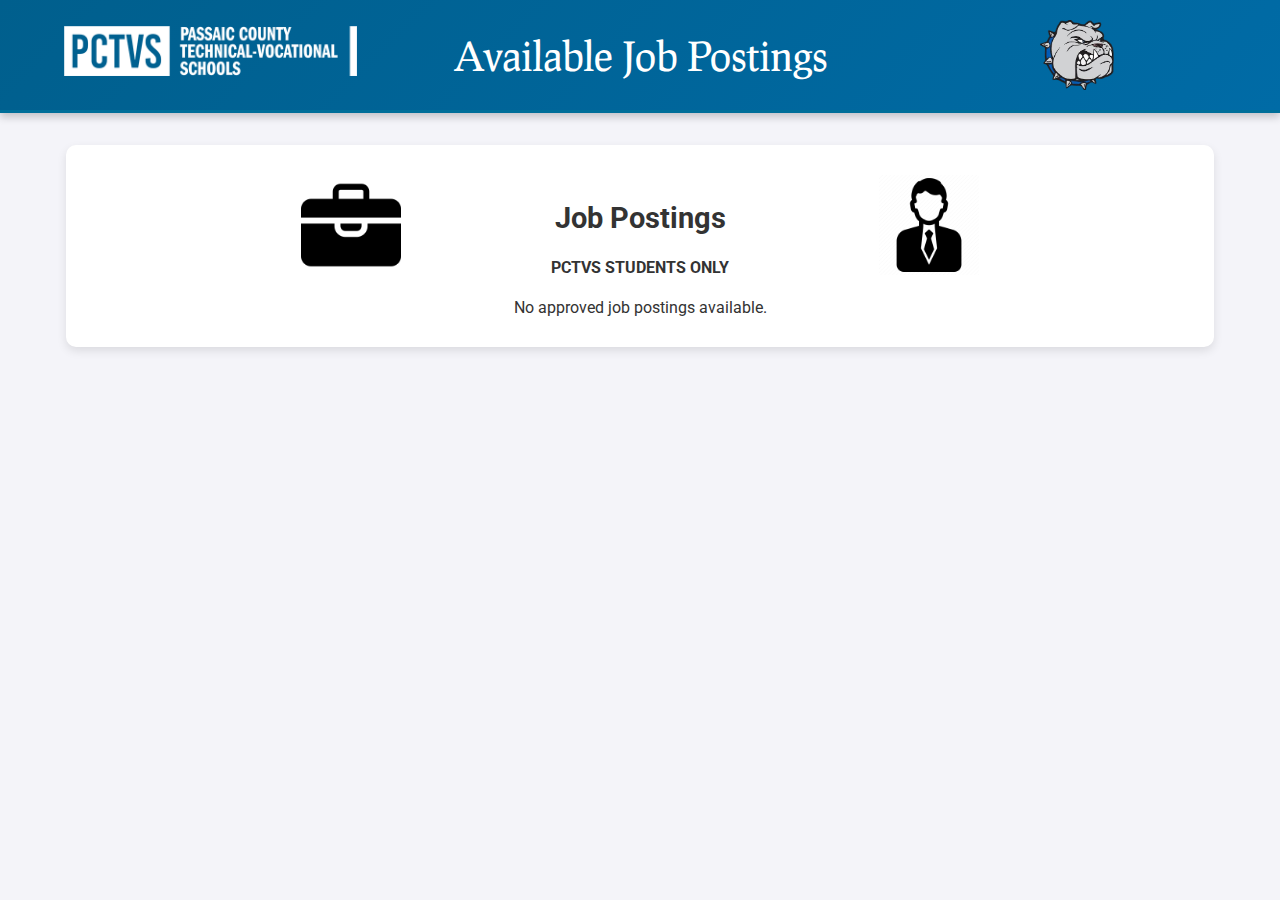
<file: index.html>
<!DOCTYPE html>
<html lang="en">
<head>
    <!--Website design inspired by https://pctvs.org/-->
    <meta charset="UTF-8">
    <meta name="viewport" content="width=device-width, initial-scale: 1.0">
    <title>Job Postings</title>
    <link rel="stylesheet" href="entirestyle.css"> 
    <link rel="preconnect" href="https://fonts.googleapis.com">
    <link href="https://fonts.googleapis.com/css2?family=EB+Garamond:ital,wght@0,400..800;1,400..800&family=Prociono&family=Proza+Libre:ital,wght@0,400;0,500;0,600;0,700;0,800;1,400;1,500;1,600;1,700;1,800&display=swap" rel="stylesheet">
    <script type="text/javascript" src="entirescript.js"></script>
    <link href="https://fonts.googleapis.com/css2?family=Roboto:wght@400;500&display=swap" rel="stylesheet">
    <style>

    </style>
</head>
<body>

<header style="display: flex; align-items: center; justify-content: space-between; height: 70px; position: relative;">
<a href="index.html">
    <img src="imgs/pctvs_header.png" style="height:50px;margin-left:5vw">
</a>    <span style="position: absolute; left: 50%; transform: translateX(-50%);">Available Job Postings</span>
    <img src="imgs/bulldog-removebg.png" style="height:70px;margin-right:13vw">
</header>



<!-- Main container which holds the job posting cards -->
<div class="postpagecontainer">

    <div style="display: flex; align-items: center; justify-content: center;">
        <!-- Left Image -->
        <a href="employerpost.html">
        <img src="imgs/briefcase.png" alt="Briefcase" style="height:100px;margin-right: 150px;">
        </a>
            
        <!-- Text -->
        <div>
                <center>
                        <h2>Job Postings</h2>
    <b> PCTVS STUDENTS ONLY</b>

    </center>
        </div>

        <!-- Right Image -->
        <a href="employerpost.html">
        <img src="imgs/maninsuit.webp" alt="Man in Suit" style="height:100px;margin-left: 150px;">
        </a>
        
    </div>
    <br>
    <div style="display: flex; flex-wrap: wrap; justify-content: space-evenly;" id="postings-list"></div>
</div>


<!-- Modal for the application form -->
<div id="application-modal" class="modal">
    <div class="modal-content">
        <span class="close" onclick="closeApplModal()">&times;</span>
        <h2>Application Form</h2>
        <form id="application-form">
            <input type="text" id="applicant-name" class="form-input" placeholder="Your Name" required />
            <input type="text" id="student-id" class="form-input" placeholder="Student ID" required />
            <input type="email" id="applicant-email" class="form-input" placeholder="Your Email" required />
            <input type="tel" id="applicant-phone" class="form-input" placeholder="Phone Number" required />
            <input type="file" id="applicant-file" class="form-input" />
            <input type="hidden" id="job-id" />
            <button type="submit" class="submit-btn">Submit Application</button>
        </form>
    </div>
</div>

<!-- Modal for Job Details -->
<div id="job-details-modal" class="modal">
    <div class="modal-content">
        <span class="close" onclick="closeJobDetailsModal()">&times;</span>
        <div class="modal-title" id="modal-job-title"></div>
        <div id="modal-job-details" class="modal-details"></div>
    </div>
</div>
    
<!-- Success Popup -->
<div id="success-popup" class="success-popup">
    Successfully Submitted!
</div>

<script>


// Event handler for form submission
document.getElementById('application-form').addEventListener('submit', function (event) {
    event.preventDefault();

    // Processes the application data
    const jobId = document.getElementById('job-id').value;
    const name = document.getElementById('applicant-name').value;
    const studentId = document.getElementById('student-id').value;
    const email = document.getElementById('applicant-email').value;
    const phone = document.getElementById('applicant-phone').value;
    const file = document.getElementById('applicant-file').files[0];

    // Closes the modal after submission
    closeModal();

    // Shows the success popup after submission
    showSuccessPopup();
});

// Renders approved job posting cards
renderPostingsPage();
</script>


    
</body>
</html>
</file>
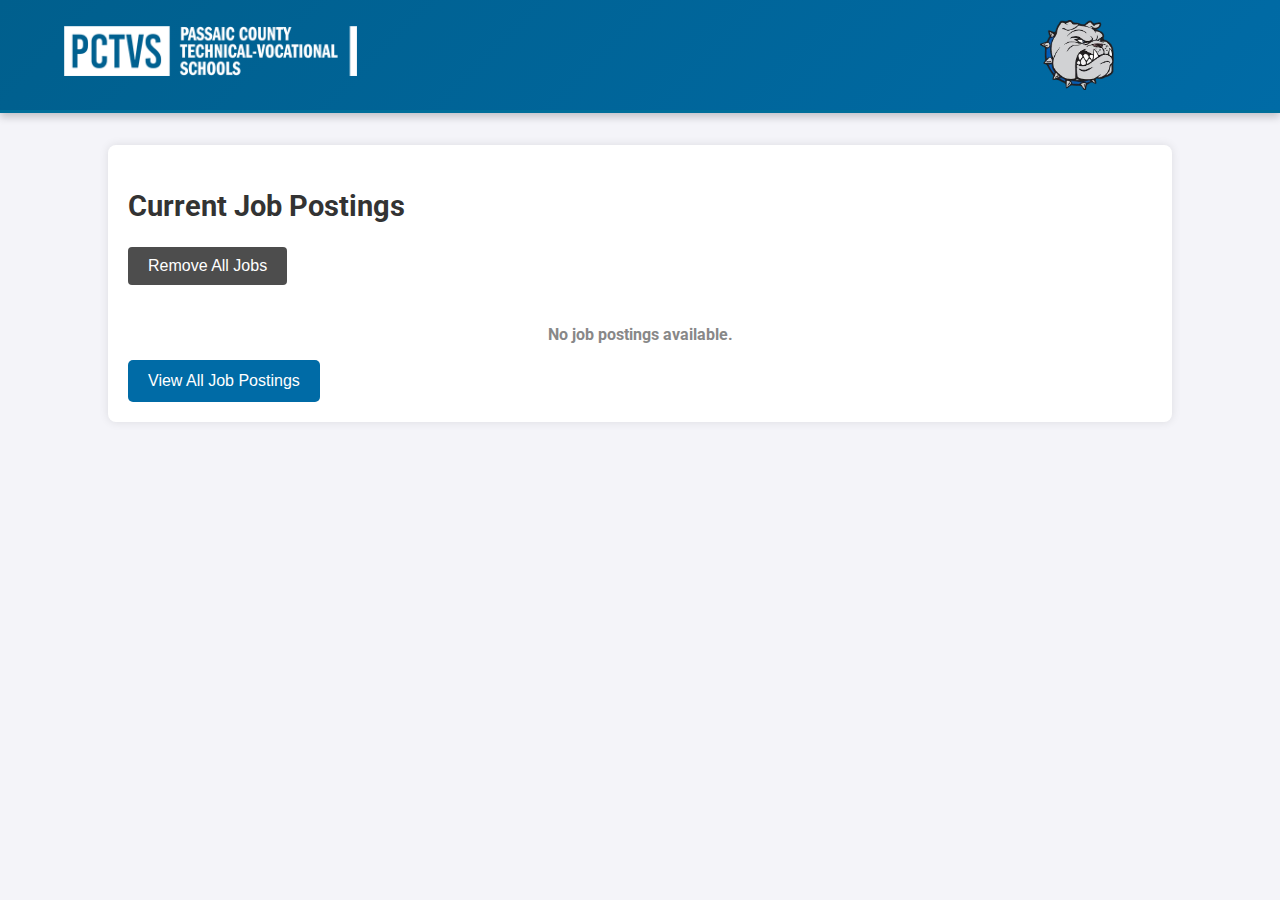
<file: admin.html>
<!DOCTYPE html>
<html lang="en">
<head>
    <meta charset="UTF-8">
    <meta name="viewport" content="width=device-width, initial-scale=1.0">
    <title>Admin Panel - Job Postings</title>
    <link rel="stylesheet" href="entirestyle.css">     
    <link rel="preconnect" href="https://fonts.googleapis.com">
    <link href="https://fonts.googleapis.com/css2?family=EB+Garamond:ital,wght@0,400..800;1,400..800&family=Prociono&family=Proza+Libre:ital,wght@0,400;0,500;0,600;0,700;0,800;1,400;1,500;1,600;1,700;1,800&display=swap" rel="stylesheet">
    <script type="text/javascript" src="entirescript.js"></script>    
    <link href="https://fonts.googleapis.com/css2?family=Roboto:wght@400;500&display=swap" rel="stylesheet">
    <style>

    </style>
</head>
<body>


<header style="display: flex; align-items: center; justify-content: space-between; height: 70px; position: relative;">
<a href="index.html">
    <img src="imgs/pctvs_header.png" style="height:50px;margin-left:5vw">
</a>    <span id = "phonebye" style="position: absolute; left: 50%; transform: translateX(-50%);">Admin Panel</span>
    <img src="imgs/bulldog-removebg.png" style="height:70px;margin-right:13vw">
</header>
    

<div class="adminpagecontainer">
    <h2>Current Job Postings</h2>

    <!-- Button to remove all job postings -->
    <button id="postingsbutton" onclick="clearAllPostings()">Remove All Jobs</button>

    <table id="postings-list" class="postings-table">
        <!-- Pending, approved, and hidden job postings here -->
    </table>

    <div id="no-postings-message"></div> <!-- Message for when there are no postings -->

    <!-- Button to navigate to posted jobs page -->
    <button id="view-all-button" onclick="location.href = 'index.html'">View All Job Postings</button>
</div>

<!-- Modal for editing job posting -->
<div id="application-modal" class="adminmodal">
    <div class="admin-modal-content">
        <span class="close" onclick="closeModal()">&times;</span>
        <h2>Edit Job Posting</h2>
        <form id="edit-job-form">
            <input type="text" id="job-title" class="form-input" placeholder="Job Title" required />
            <input type="text" id="company-name" class="form-input" placeholder="Company Name" required />
            <input type="text" id="job-location" class="form-input" placeholder="Location" required />
            <input type="text" id="salary" class="form-input" placeholder="Salary" required />
            <input type="text" id="description" class="form-input" placeholder="Description" required />
            <select id="employment-type" class="form-input">
                <option value="Full-Time">Full-Time</option>
                <option value="Part-Time">Part-Time</option>
                <option value="Contract">Contract</option>
                <option value="Internship">Internship</option>
            </select>
            
            <select id="status" class="form-input">
                <option value="approved">Approved</option>
                <option value="pending">Pending</option>
                <option value="hidden">Hidden</option>
            </select>
            <button type="submit" class="submit-btn">Save Changes</button>
        </form>
    </div>
</div>

<script>


// Render the postings into the table
renderPostings();
</script>

</body>
</html>
</file>
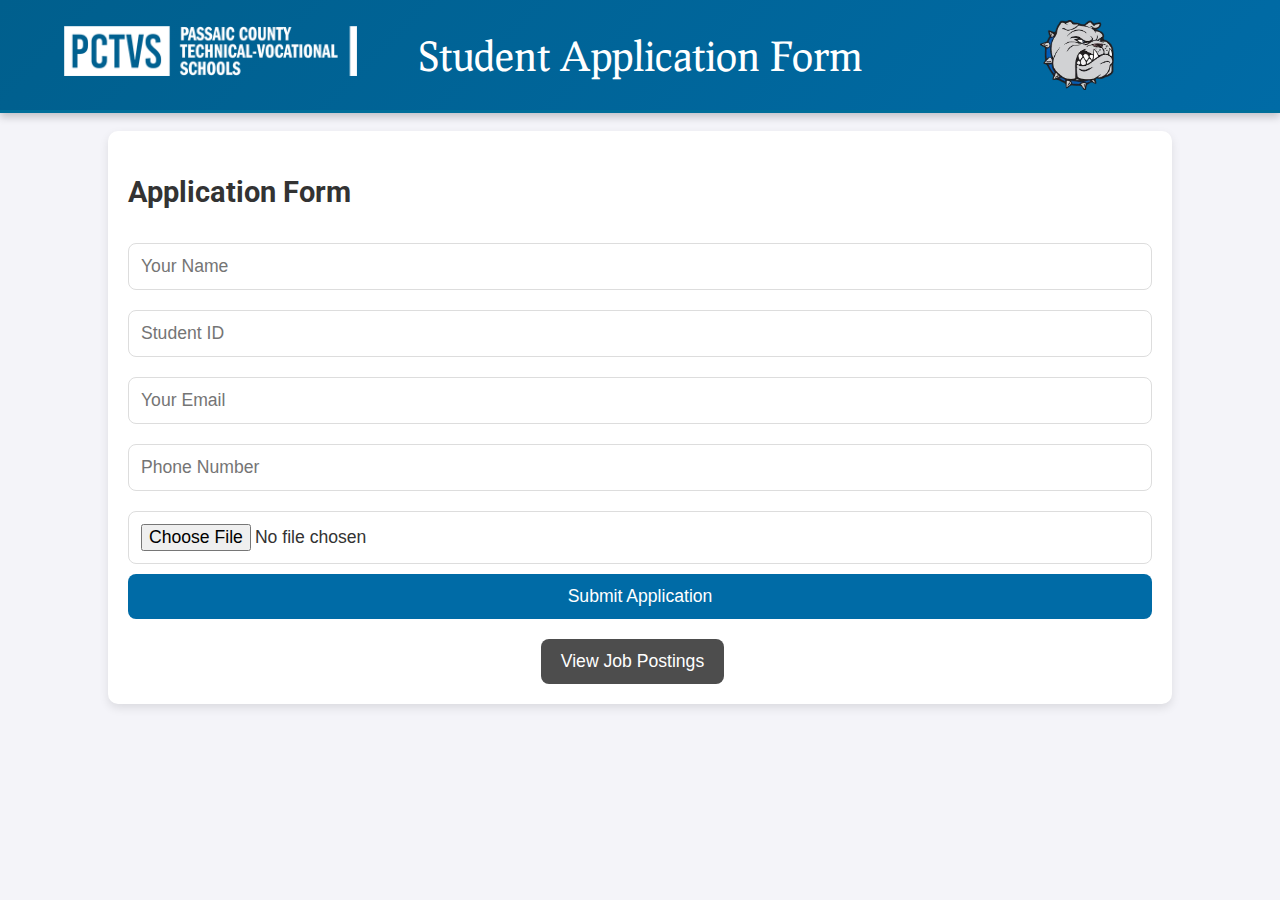
<file: applicationpage.html>
<!DOCTYPE html>
<html lang="en">
<head>
    <meta charset="UTF-8">
    <meta name="viewport" content="width=device-width, initial-scale=1.0">
    <title>Employer Form - Job Postings</title>
    <link rel="stylesheet" href="entirestyle.css">
    <link rel="preconnect" href="https://fonts.googleapis.com">
    <link href="https://fonts.googleapis.com/css2?family=EB+Garamond:ital,wght@0,400..800;1,400..800&family=Prociono&family=Proza+Libre:ital,wght@0,400;0,500;0,600;0,700;0,800;1,400;1,500;1,600;1,700;1,800&display=swap" rel="stylesheet">
    <script type="text/javascript" src="entirescript.js"></script>        
    <link href="https://fonts.googleapis.com/css2?family=Roboto:wght@400;500&display=swap" rel="stylesheet">
    <style>
    </style>
</head>
<body>

<header style="display: flex; align-items: center; justify-content: space-between; height: 70px; position: relative;">
<a href="index.html">
    <img src="imgs/pctvs_header.png" style="height:50px;margin-left:5vw">
</a>    <span style="position: absolute; left: 50%; transform: translateX(-50%);">Student Application Form</span>
    <img src="imgs/bulldog-removebg.png" style="height:70px;margin-right:13vw">
</header>
    
    
<div class="employpagecontainer">



        <h2 id = "form-title">Application Form</h2> 
        <form id="application-form">
            <input type="text" id="applicant-name" class="form-input" placeholder="Your Name" required />
            <input type="text" id="student-id" class="form-input" placeholder="Student ID" required />
            <input type="email" id="applicant-email" class="form-input" placeholder="Your Email" required />
            <input type="tel" id="applicant-phone" class="form-input" placeholder="Phone Number" required />
            <input type="file" id="applicant-resume" class="form-input"/>            
            <input type="hidden" id="job-id" />
            <button type="submit" class="submit-btn">Submit Application</button>
        </form>

    <!-- Navigates to the main postings page -->
    <Center>
    <button class="view-postings-btn" onclick="location.href = 'index.html'" style="margin-top:20px">View Job Postings</button>
</Center>
</div>

    
</div>
    <!-- Success Popup -->
    <div id="success-popup" class="success-popup">
        Successfully Submitted!
    </div>

<script>

    // Event handler which waits for form submission to create a new job posting to be approved 
    document.getElementById('application-form"').addEventListener('submit', function(e) {
        e.preventDefault();
        };
        
        // Show the success popup after submission
            document.getElementById('success-popup').style.display = 'block';

        setTimeout(function() {
            document.getElementById('success-popup').style.display = 'none';
        }, 3000); // Hide the popup after 3 seconds
    });

    
</script>

</body>
</html>
</file>
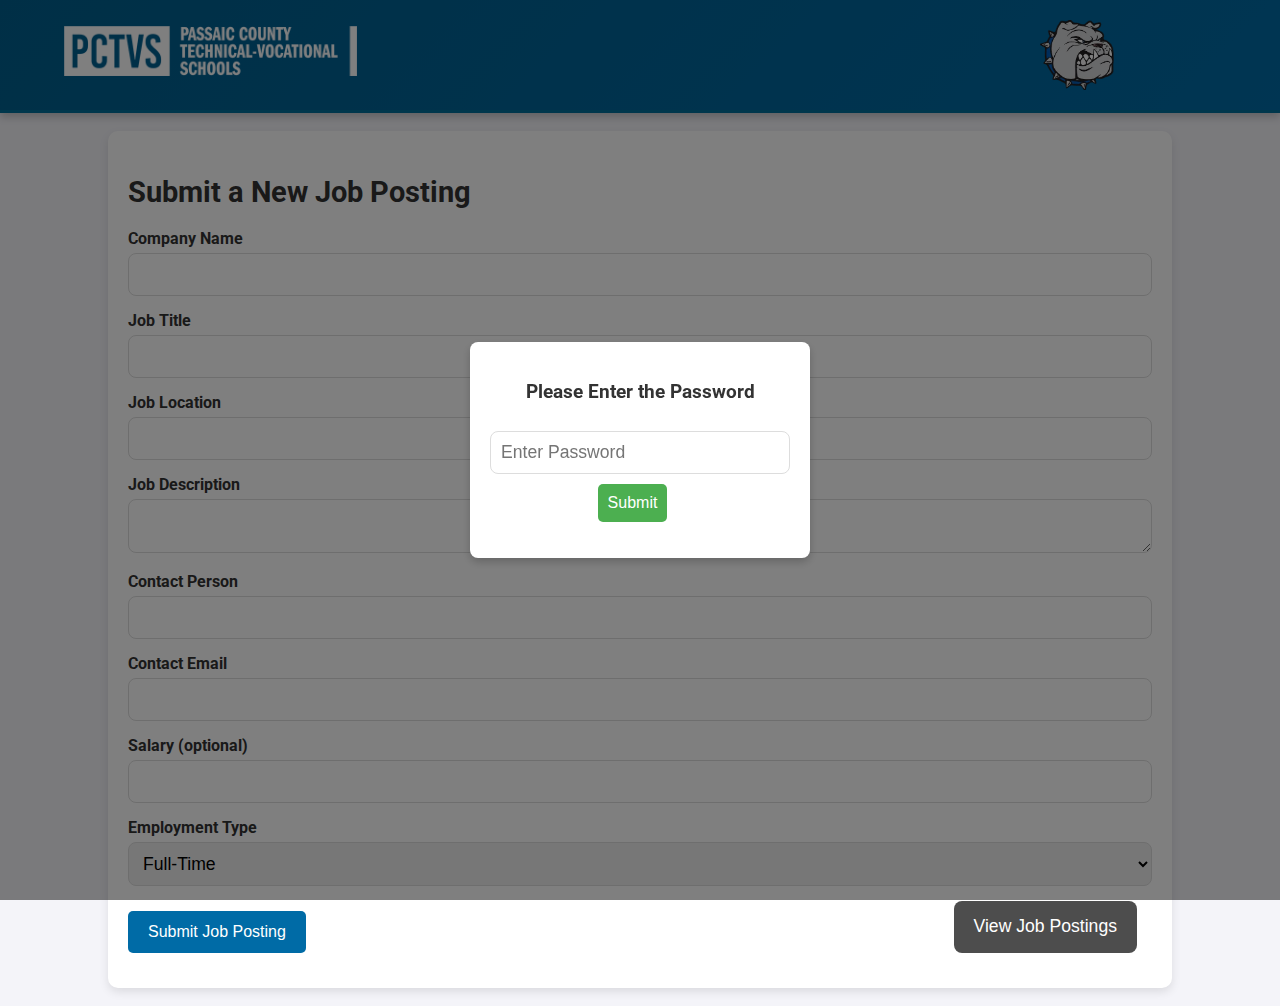
<file: employerpost.html>
<!DOCTYPE html>
<html lang="en">
<head>
    <meta charset="UTF-8">
    <meta name="viewport" content="width=device-width, initial-scale=1.0">
    <title>Employer Form - Job Postings</title>
    <link rel="stylesheet" href="entirestyle.css">
    <link rel="preconnect" href="https://fonts.googleapis.com">
    <link href="https://fonts.googleapis.com/css2?family=EB+Garamond:ital,wght@0,400..800;1,400..800&family=Prociono&family=Proza+Libre:ital,wght@0,400;0,500;0,600;0,700;0,800;1,400;1,500;1,600;1,700;1,800&display=swap" rel="stylesheet">
    <script type="text/javascript" src="entirescript.js"></script>        
    <link href="https://fonts.googleapis.com/css2?family=Roboto:wght@400;500&display=swap" rel="stylesheet">
    <style>
    </style>
</head>
<body>

<header style="display: flex; align-items: center; justify-content: space-between; height: 70px; position: relative;">
<a href="index.html">
    <img src="imgs/pctvs_header.png" style="height:50px;margin-left:5vw">
</a>    <span id = "phonebye" style="position: absolute; left: 50%; transform: translateX(-50%);">Job Postings Form</span>
    <img src="imgs/bulldog-removebg.png" style="height:70px;margin-right:13vw">
</header>
    
    
<div class="employpagecontainer">

    <!-- Success Popup -->
    <div id="success-popup" class="success-popup">
        Successfully Submitted!
    </div>

    <h2 style = "margin-bottom: 20px;
">Submit a New Job Posting</h2>

<!-- Form to send out a job posting to be approved and displayed on the main page -->
    
    <form id="job-posting-form">
        <div class="form-group">
            <label for="company-name">Company Name</label>
            <input type="text" id="company-name" name="company-name" required>
        </div>
        
        <div class="form-group">
            <label for="job-title">Job Title</label>
            <input type="text" id="job-title" name="job-title" required>
        </div>

        <div class="form-group">
            <label for="job-location">Job Location</label>
            <input type="text" id="job-location" name="job-location" required>
        </div>

        <div class="form-group">
            <label for="job-description">Job Description</label>
            <textarea id="job-description" name="job-description" maxlength="500" required></textarea>
        </div>

        <div class="form-group">
            <label for="contact-name">Contact Person</label>
            <input type="text" id="contact-name" name="contact-name" required>
        </div>

        <div class="form-group">
            <label for="contact-email">Contact Email</label>
            <input type="email" id="contact-email" name="contact-email" required>
        </div>

        <div class="form-group">
            <label for="salary">Salary (optional)</label>
            <input type="text" id="salary" name="salary">
        </div>

        <div class="form-group">
            <label for="employment-type">Employment Type</label>
            <select id="employment-type" name="employment-type">
                <option value="Full-Time">Full-Time</option>
                <option value="Part-Time">Part-Time</option>
                <option value="Contract">Contract</option>
                <option value="Internship">Internship</option>
            </select>
        </div>

<div class="form-group" style="display: flex; justify-content: space-between;">
    <button type="submit" style=" margin-top: 10px;">Submit Job Posting</button>
    </form>

    <!-- Navigates to the main postings page -->
    <button class="view-postings-btn" onclick="location.href = 'index.html'" >View Job Postings</button>
</div>

    
</div>


<!-- Password Popup Modal -->
<div id="password-popup">
    <div id="popup-content">
        <h3>Please Enter the Password</h3>
        <input type="password" id="password-input" placeholder="Enter Password">
        <button onclick="checkPassword()">Submit</button>
        <p id="attempt-message"></p>
    </div>
</div>

    
<script>

    // Event handler which waits for form submission to create a new job posting to be approved 
    document.getElementById('job-posting-form').addEventListener('submit', function(e) {
        e.preventDefault();

        const companyName = document.getElementById('company-name').value;
        const jobTitle = document.getElementById('job-title').value;
        const jobLocation = document.getElementById('job-location').value;
        const jobDescription = document.getElementById('job-description').value;
        const contactName = document.getElementById('contact-name').value;
        const contactEmail = document.getElementById('contact-email').value;
        const salary = document.getElementById('salary').value;

        const employmentType = document.getElementById('employment-type').value;

        const newPosting = {
            id: Date.now(),
            companyName,
            jobTitle,
            jobLocation,
            jobDescription,
            contactName,
            contactEmail,
            salary,
            employmentType,
            status: 'pending', // Default job posting status
        };

        const postings = JSON.parse(localStorage.getItem('jobPostings')) || [];
        postings.push(newPosting);
        localStorage.setItem('jobPostings', JSON.stringify(postings));
        this.reset(); // Reset form fields
        
        // Show the success popup after submission
        showSuccessPopup();
    });

    const correctPassword = "3MPLOY3RSONLY";
    let attempts = 0;

        // Ensure that the password popup appears when the page loads
    window.onload = function() {
        document.getElementById("password-popup").style.display = "flex";
    };
            
</script>

</body>
</html>
</file>
<file: entirestyle.css>
body {
            margin: 0;
            padding: 0;
            background-color: #f5f7fb;
            color: #333;
        }

        header {
            font-family: "Prociono", serif;
            background: linear-gradient(135deg, #005f8d, #006ba6);
            color: white;
            padding: 20px 0;
            text-align: center;
            font-size: 3em;
            font-weight: 1200;
            border-bottom: 3px solid #006f99;
            box-shadow: 0 4px 8px rgba(0, 0, 0, 0.2);
        }
        #phonebye {
                display:none;
        }

        .employpagecontainer {
            width: 80%;
            margin: 2vh auto;
            padding: 20px;
            background-color: white;
            border-radius: 10px;
            box-shadow: 0 4px 10px rgba(0, 0, 0, 0.1);
        }

        h2 {
            color: #333;
            font-size: 1.8em;
        }

        .form-group {
            margin-bottom: 15px;
        }

        label {
            font-weight: bold;
            display: block;
            margin-bottom: 5px;
        }

        input, textarea, select {
            width: 100%;
            padding: 10px;
            border: 1px solid #ddd;
            border-radius: 8px;
            box-sizing: border-box;
            font-size: 1.1em;
        }

        button {
            background-color: #006ba6;
            color: white;
            padding: 12px 20px;
            border: none;
            border-radius: 8px;
            cursor: pointer;
            font-size: 1.1em;
            transition: background-color 0.3s ease;
        }

        button:hover {
            background-color: #005f8d;
        }

        .success-popup {
            display: none;
            position: fixed;
            z-index: 2;
            left: 50%;
            top: 50%;
            transform: translate(-50%, -50%);
            background-color: #4CAF50;
            color: white;
            padding: 20px;
            border-radius: 5px;
            text-align: center;
            font-size: 1.2em;
            box-shadow: 0 0 10px rgba(0, 0, 0, 0.1);
        }

        .form-group select {
            font-size: 1.1em;
        }

        .form-group input[type="file"] {
            font-size: 1.1em;
        }

        .form-group textarea {
            font-size: 1.1em;
        }

        .view-postings-btn {
            background-color: rgb(77, 77, 77);
            padding: 12px 20px;
            border: none;
            border-radius: 8px;
            cursor: pointer;
            font-size: 1.1em;
            color: white;
            transition: background-color 0.3s ease;
        }

        .view-postings-btn:hover {
            background-color: #444;
        }

        body {
            font-family: 'Roboto', sans-serif;
            margin: 0;
            padding: 0;
            background-color: #f5f7fb;
            color: #333;
        }

        header {
            background: linear-gradient(135deg, #005f8d, #006ba6);
            color: white;
            padding: 20px 0;
            text-align: center;
            font-size: 2.5em;
            font-weight: 500;
        }

        .postpagecontainer {
            width: 85%;
            margin: 2rem auto;
            padding: 30px;
            background-color: white;
            border-radius: 10px;
            box-shadow: 0 4px 10px rgba(0, 0, 0, 0.1);
        }

        .postings-table {
            width: 100%;
            margin-top: 20px;
            border-collapse: collapse;
        }

        .postings-table th, .postings-table td {
            padding: 12px;
            text-align: left;
            border-bottom: 1px solid #ddd;
        }

        h2 {
            color: #333;
            font-size: 1.8em;
        }

        .postpagebutton {
            background-color: #006ba6;
            color: white;
            padding: 12px 20px;
            border: none;
            border-radius: 5px;
            cursor: pointer;
            font-size: 1em;
            margin-right: 15px;
            transition: background-color 0.3s ease;
        }

        .postpagebutton:hover {
            background-color: #005f8d;
        }

        .modal-title {
            font-size: 2.5em; 
            margin-bottom: 10px;
            font-weight: 500; 
            color: #005f8d; 
        }
        
                
        .postcontainer {
            border: 1px solid #ddd;
            border-radius: 10px;
            padding: 20px;
            margin: 15px;
            width: 30%;
            cursor: pointer;
            transition: transform 0.2s ease, box-shadow 0.2s ease;
        }
        
        .postcontainer:hover {
            transform: translateY(-3px); 
            box-shadow: 0 6px 12px rgba(0, 0, 0, 0.08);
        }

        .jobTitle {
            font-size: 1.5em;
            font-weight: 500;
            color: #005f8d;
            margin-bottom: 10px;
            transition: color 0.3s ease;
        }

        .jobTitle:hover {
            color: #00477b;
            text-decoration: underline;
        }

        .salary-apply-container {
            display: flex;
            justify-content: space-between;
            align-items: center;
            font-size: 1.1em;
        }

        .apply-btn {
            background-color: #006ba6;
            color: white;
            padding: 8px 16px;
            border: none;
            border-radius: 5px;
            cursor: pointer;
            transition: background-color 0.3s ease;
            padding: 12px 20px;
            border: none;
            border-radius: 5px;
            font-size: 1em;
            
        }
        
        .apply-btn:hover {
            background-color: #005f8d;
        }


        .modal {
            display: none;
            position: fixed;
            z-index: 1;
            left: 0;
            top: 0;
            width: 100%;
            height: 100%;
            overflow: auto;
            background-color: rgba(0, 0, 0, 0.4);
            padding-top: 60px;
        }

        .modal-content {
            background-color: white;
            margin: 5% auto;
            padding: 30px;
            border: 1px solid #888;
            width: 90%;
            max-width: 500px;
            border-radius: 10px;
            box-shadow: 0 4px 15px rgba(0, 0, 0, 0.1);
        }

        .close {
            color: #aaa;
            float: right;
            font-size: 30px;
            font-weight: bold;
        }

        .close:hover,
        .close:focus {
            color: black;
            text-decoration: none;
            cursor: pointer;
        }

        .form-input {
            width: 100%;
            padding: 12px;
            margin: 10px 0;
            border-radius: 8px;
            border: 1px solid #ddd;
            box-sizing: border-box;
        }

        .submit-btn {
            background-color: #006ba6;
            color: white;
            padding: 12px 20px;
            border: none;
            border-radius: 8px;
            cursor: pointer;
            width: 100%;
            font-size: 1.1em;
            transition: background-color 0.3s ease;
        }

        .submit-btn:hover {
            background-color: #005f8d;
        }

        .success-popup {
            display: none;
            position: fixed;
            z-index: 2;
            left: 50%;
            top: 50%;
            transform: translate(-50%, -50%);
            background-color: #4CAF50;
            color: white;
            padding: 20px;
            border-radius: 5px;
            text-align: center;
            font-size: 1.2em;
            box-shadow: 0 0 10px rgba(0, 0, 0, 0.1);
        }

        body {
            font-family: 'Roboto', sans-serif;
            margin: 0;
            padding: 0;
            background-color: #f4f4f9;
        }

        header {
            background: linear-gradient(135deg, #005f8d, #006ba6);
            color: white;
            padding: 20px 0;
            text-align: center;
            font-size: 2.5em;
            font-weight: 500;
        }

        .adminpagecontainer {
            width: 80%;
            margin: 2rem auto;
            padding: 20px;
            background-color: white;
            border-radius: 8px;
            box-shadow: 0 0 10px rgba(0, 0, 0, 0.1);
        }

        h2 {
            color: #333;
            font-size: 1.8em;
        }

        .postings-table {
            width: 100%;
            margin-top: 20px;
            border-collapse: collapse;
        }

        .postings-table th, .postings-table td {
            padding: 12px;
            text-align: left;
            border-bottom: 1px solid #ddd;
        }

        .actions {
            display: flex;
            justify-content: flex-start;
            align-items: center;
        }

        .actions a {
            color: #006ba6;
            text-decoration: none;
            margin-right: 10px;
        }

        .actions a:hover {
            text-decoration: underline;
        }

        .delete-btn {
            color: red;
            cursor: pointer;
            font-weight: bold;
            margin-left: 10px;
        }

        .delete-btn:hover {
            text-decoration: underline;
        }

        .status-approved {
            color: green;
        }

        .status-pending {
            color: orange;
        }

        .status-hidden {
            color: red;
        }

        #postingsbutton {
            background-color: rgb(77, 77, 77);
            color: white;
            padding: 10px 20px;
            border: none;
            border-radius: 4px;
            cursor: pointer;
        }

        button {
            background-color: #006ba6;
            color: white;
            padding: 12px 20px;
            border: none;
            border-radius: 5px;
            cursor: pointer;
            font-size: 1em;
            margin-right: 15px;
            transition: background-color 0.3s ease;
        }

        button:hover {
            background-color: #005f8d;
        }
        
        #no-postings-message {
            text-align: center;
            margin-top: 20px;
            font-weight: bold;
            color: #888;
        }

        .adminmodal {
            display: none;
            position: fixed;
            z-index: 1;
            left: 0;
            top: 0;
            width: 100%;
            height: 100%;
            overflow: auto;
            background-color: rgba(0, 0, 0, 0.4);
            padding-top: 60px;
        }

        .admin-modal-content {
            background-color: white;
            margin: 5% auto;
            padding: 30px;
            border: 1px solid #888;
            width: 90%;
            max-width: 500px;
            border-radius: 10px;
            box-shadow: 0 4px 15px rgba(0, 0, 0, 0.1);
        }

        .close {
            color: #aaa;
            float: right;
            font-size: 30px;
            font-weight: bold;
        }

        .close:hover,
        .close:focus {
            color: black;
            text-decoration: none;
            cursor: pointer;
        }

        .form-input {
            width: 100%;
            padding: 12px;
            margin: 10px 0;
            border-radius: 8px;
            border: 1px solid #ddd;
            box-sizing: border-box;
        }

        .submit-btn {
            background-color: #006ba6;
            color: white;
            padding: 12px 20px;
            border: none;
            border-radius: 8px;
            cursor: pointer;
            width: 100%;
            font-size: 1.1em;
            transition: background-color 0.3s ease;
        }

        .submit-btn:hover {
            background-color: #005f8d;
        }

        .salarystyle {
            font-weight: bold;
        }
        .wrap-text {
            word-wrap: break-word;
            white-space: normal;
        }
        #password-popup {
            display: block;
            position: fixed;
            top: 0;
            left: 0;
            width: 100%;
            height: 100%;
            background-color: rgba(0, 0, 0, 0.5);
            justify-content: center;
            align-items: center;
            z-index: 1000;
        }

        #popup-content {
            background-color: white;
            padding: 20px;
            text-align: center;
            border-radius: 8px;
            width: 300px;
            box-shadow: 0 4px 8px rgba(0, 0, 0, 0.2);
        }

        #popup-content input {
            padding: 10px;
            margin-top: 10px;
            width: 100%;
        }

        #popup-content button {
            margin-top: 10px;
            padding: 10px;
            background-color: #4CAF50;
            color: white;
            border: none;
            border-radius: 5px;
        }

        #popup-content button:hover {
            background-color: #45a049;
        }j
</file>
